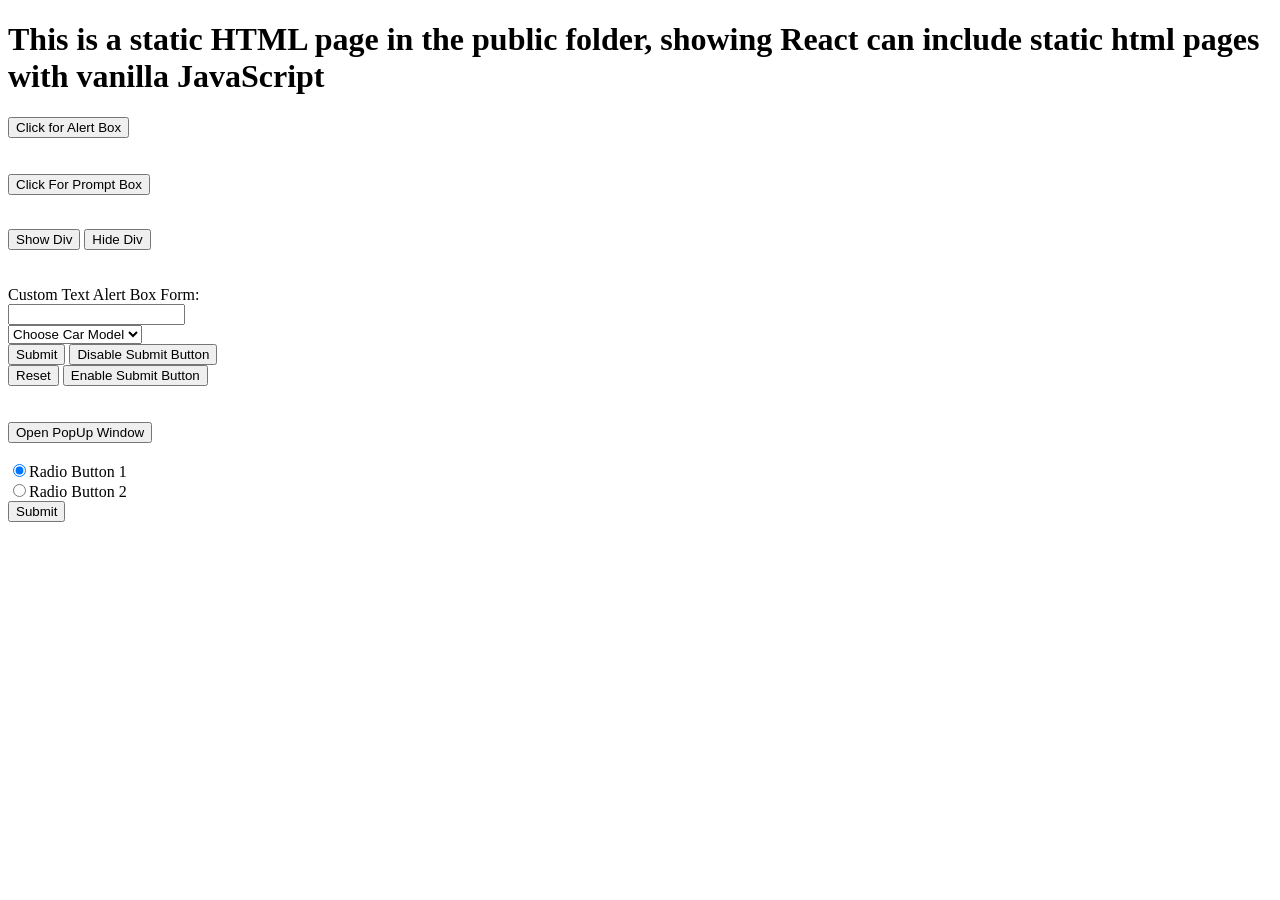
<file: WebAPI/wwwroot/index.html>
<!DOCTYPE html>
<html>
<head>
<title>This is a static HTML page</title>
<link rel="stylesheet" type="text/css" href="styles.css">
</head>
<body>
<h1>This is a static HTML page in the public folder, showing React can include static html pages with vanilla JavaScript</h1>
<button id="alertButtonId" onclick="alertFunction()">Click for Alert Box</button>  <!--  .//*[@id='alertButtonId']  -->
<br />
<br />
<br />
<button id="promptButtonId" onclick="promptFunction()">Click For Prompt Box</button>  <!--  .//*[@id='promptButtonId']  -->
<p id="nameParagraphId"></p>
<br />

<button id="showDivButtonId" onClick="showDiv()">Show Div</button>
<button id="hideDivButtonId" onClick="hideDiv()">Hide Div</button>
<div class="hiddenStyle" id="hiddenDivId">
<label id="hiddenTextId">Text In Div</label>
</div>
<br /> 
<br /> 
<br />

<form id="testForm1" name="testForm1Name" onsubmit="return processForm1()" method="post">
<label id="lblTestForm1">Custom Text Alert Box Form:</label> <br />
<input type="text" id="txtBoxTestForm1Id" name="txtBoxTestForm1Name" required> <br />
<select id="selectListDrowDownID">
  <option value="ANY">Choose Car Model</option>
  <option value="volvo">Volvo</option>
  <option value="saab">Saab</option>
  <option value="dodge">Dodge</option>
  <option value="opel">Opel</option>
  <option value="audi">Audi</option>
</select> <br />
<input id="btnSubmitTestForm1Id" type="submit" value="Submit">
<input  type="button" id="btnDisableSubmitButtonTestForm1Id" onclick="disableSubmitButton()" value="Disable Submit Button"> <br />
<input type="button" onclick="resetTestForm1()" value="Reset">
<input  type="button" id="btnEnableSubmitButtonTestForm1Id" onclick="enableSubmitButton()" value="Enable Submit Button">
</form>

<br />
<br />

<button id="btnOpenPopUpWindowId" onclick="openPopUpWindow()">Open PopUp Window</button>

<br />
<br />

<form id="testForm2" onsubmit="return processForm2()" method="post">
<input type="radio" name="radioButtonName" id="rbtn1Id" value="Radio Button 1 selected"  checked>Radio Button 1 <br />
<input type="radio" name="radioButtonName" id="rbtn2Id" value="Radio Button 2 selected">Radio Button 2 <br />
<input id="btnSubmitTestForm1Id" type="submit" value="Submit">
</form> 


<script src="script.js"></script>
</body>
</html>
</file>
<file: WebAPI/wwwroot/styles.css>
.hiddenStyle {
    background-color: #FF00FF;
	display: none;
	width: 20%;
}
</file>
